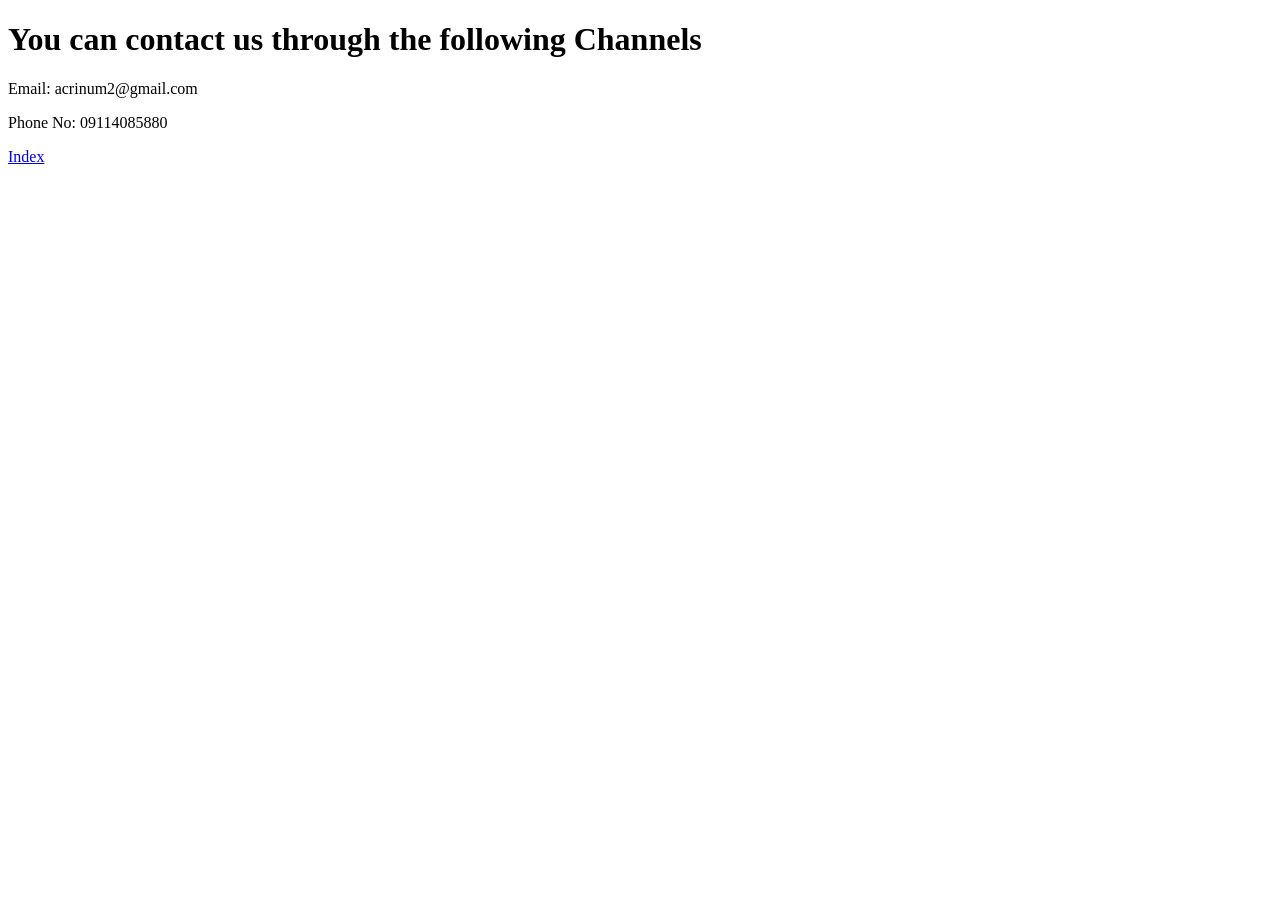
<file: contactUs.html>
<!DOCTYPE html>
<html lang="en">
<head>
    <meta charset="UTF-8">
    <meta name="viewport" content="width=device-width, initial-scale=1.0">
    <title>Contact Us</title>
</head>
<body>
  <h1>You can contact us through the following Channels
  </h1>  
  <p>Email: acrinum2@gmail.com</p>
  <p>Phone No: 09114085880</p>
  <nav><a href="./index.html" target="_blank">Index</a></nav>
  
</body>
</html>
</file>
